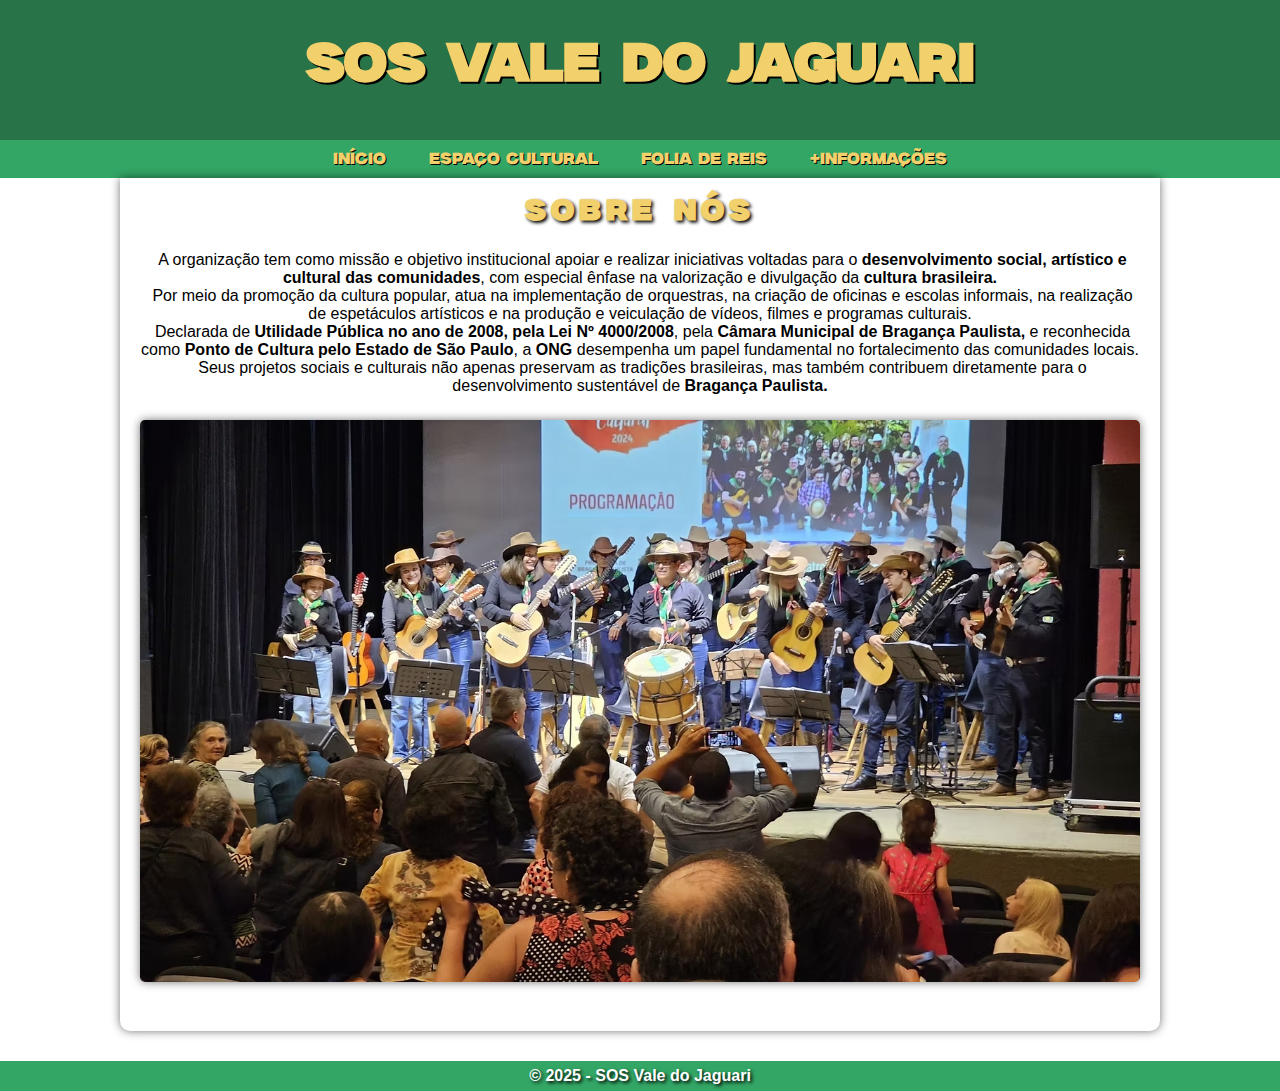
<file: index.html>
<!DOCTYPE html>
<html lang="pt-br">
<head>
    <meta charset="UTF-8">
    <meta name="viewport" content="width=device-width, initial-scale=1.0">
    <title>SOS Vale do Jaguari</title>
    <link rel="stylesheet" href="styles/style.css">
    <link rel="icon" type="image/x-icon" sizes="16x16" href="images/favicon.ico">

</head>
<body>
    <header>
        <h1 class="fonteM">SOS Vale do Jaguari</h1>
    </header>
    <nav aria-label="Menu Principal">
        <ul class="menu">
            <li><a href="index.html">Início</a></li>
            <li><a href="pages/espaco-cultural.html">Espaço Cultural</a></li>
            <li><a href="pages/folia-reis.html">Folia de Reis</a></li>
            <li><a href="pages/informacoes.html">+Informações</a></li>
        </ul>
    </nav>
    <main>
        <article>
            <h1 class="titulo">Sobre Nós</h1> 
            <div class="paragrafo-inicial">
                <p>A organização tem como missão e objetivo institucional apoiar e realizar iniciativas voltadas para o <span>desenvolvimento social, artístico e cultural das comunidades</span>, com especial ênfase na valorização e divulgação da <span>cultura brasileira.</span></p>

                <p>Por meio da promoção da cultura popular, atua na implementação de orquestras, na criação de oficinas e escolas informais, na realização de espetáculos artísticos e na produção e veiculação de vídeos, filmes e programas culturais.</p>

                <p>Declarada de <span>Utilidade Pública no ano de 2008, pela Lei Nº 4000/2008</span>, pela <span>Câmara Municipal de Bragança Paulista,</span> e reconhecida como <span>Ponto de Cultura pelo Estado de São Paulo</span>, a <span>ONG</span> desempenha um papel fundamental no fortalecimento das comunidades locais.</p>

                <p>Seus projetos sociais e culturais não apenas preservam as tradições brasileiras, mas também contribuem diretamente para o desenvolvimento sustentável de <span>Bragança Paulista.</span></p>
            </div>
            <picture>
                <img class="foto" src="images/sobrenos.jpg" alt="Imagem Grupo SOS">
            </picture>
        </article>
    </main>
    <footer>
        <p>&copy; 2025 - SOS Vale do Jaguari</p>
    </footer>
</body>
</html>
</file>
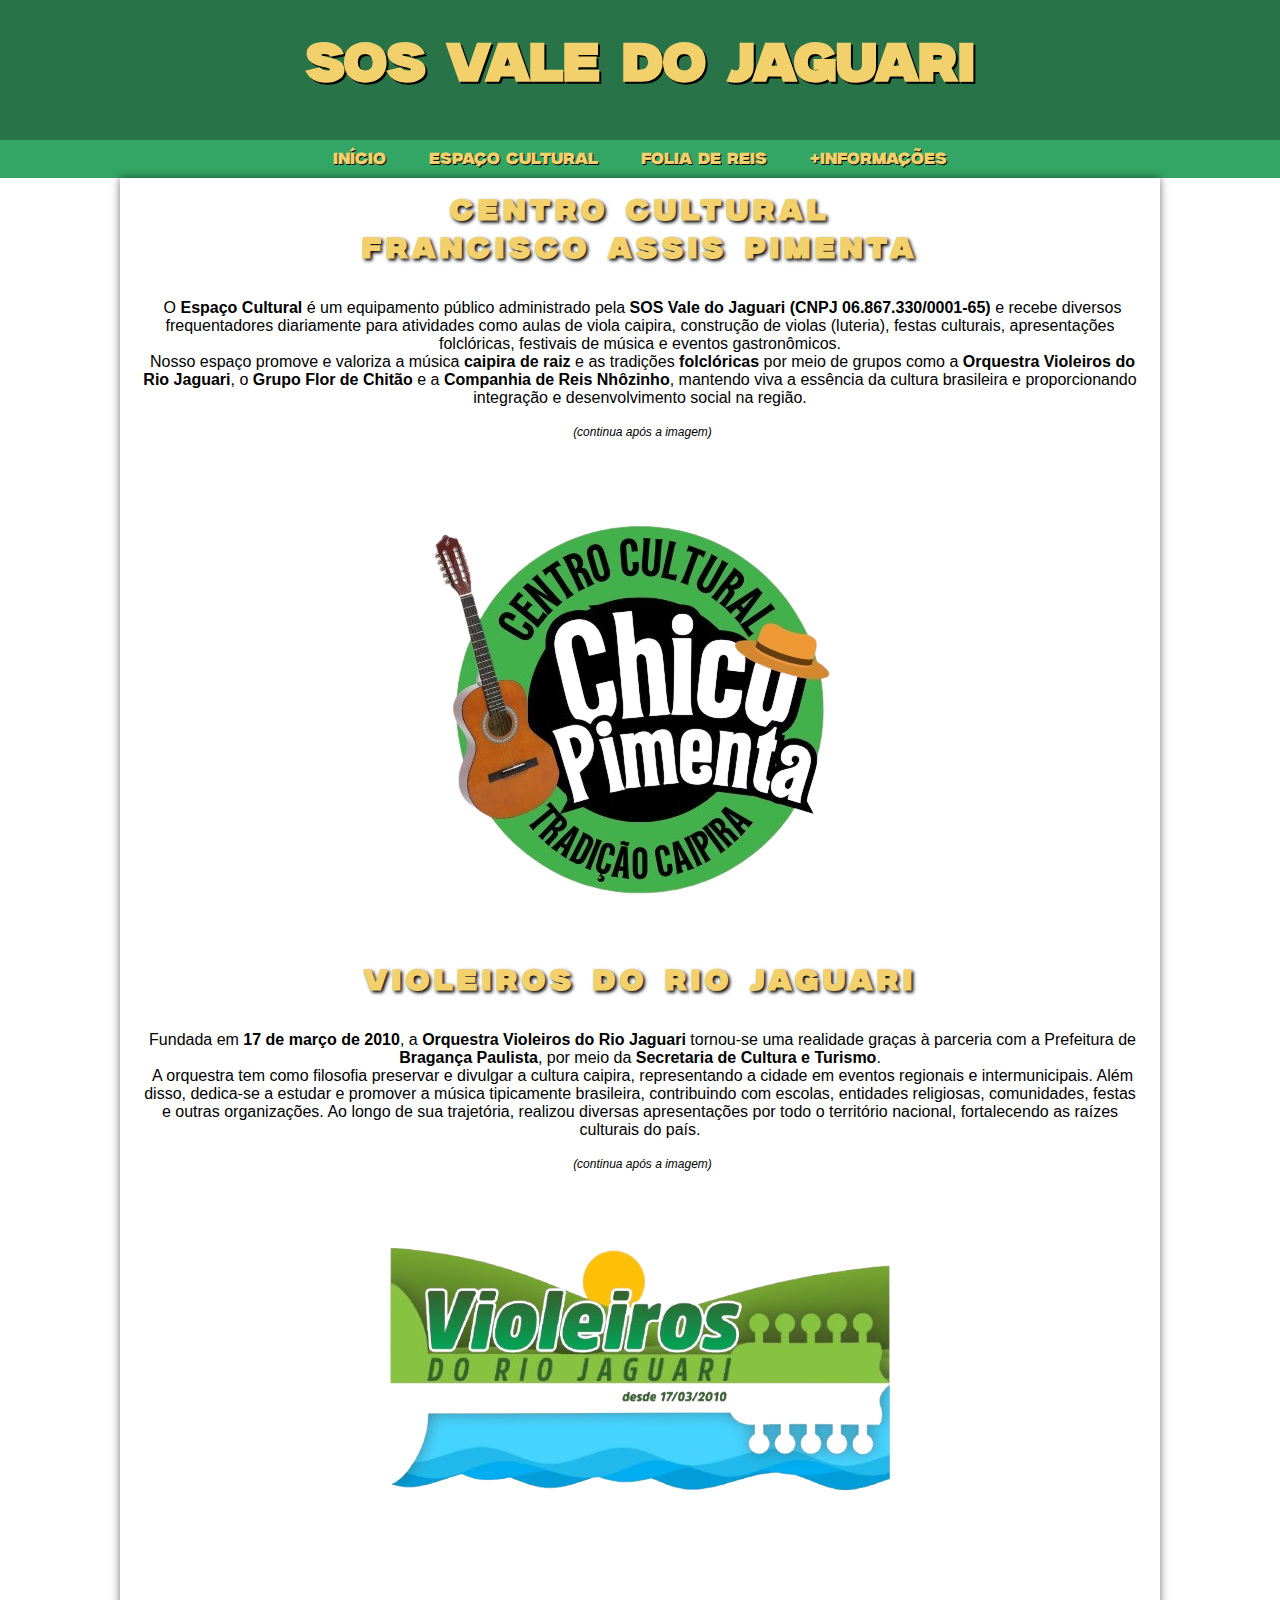
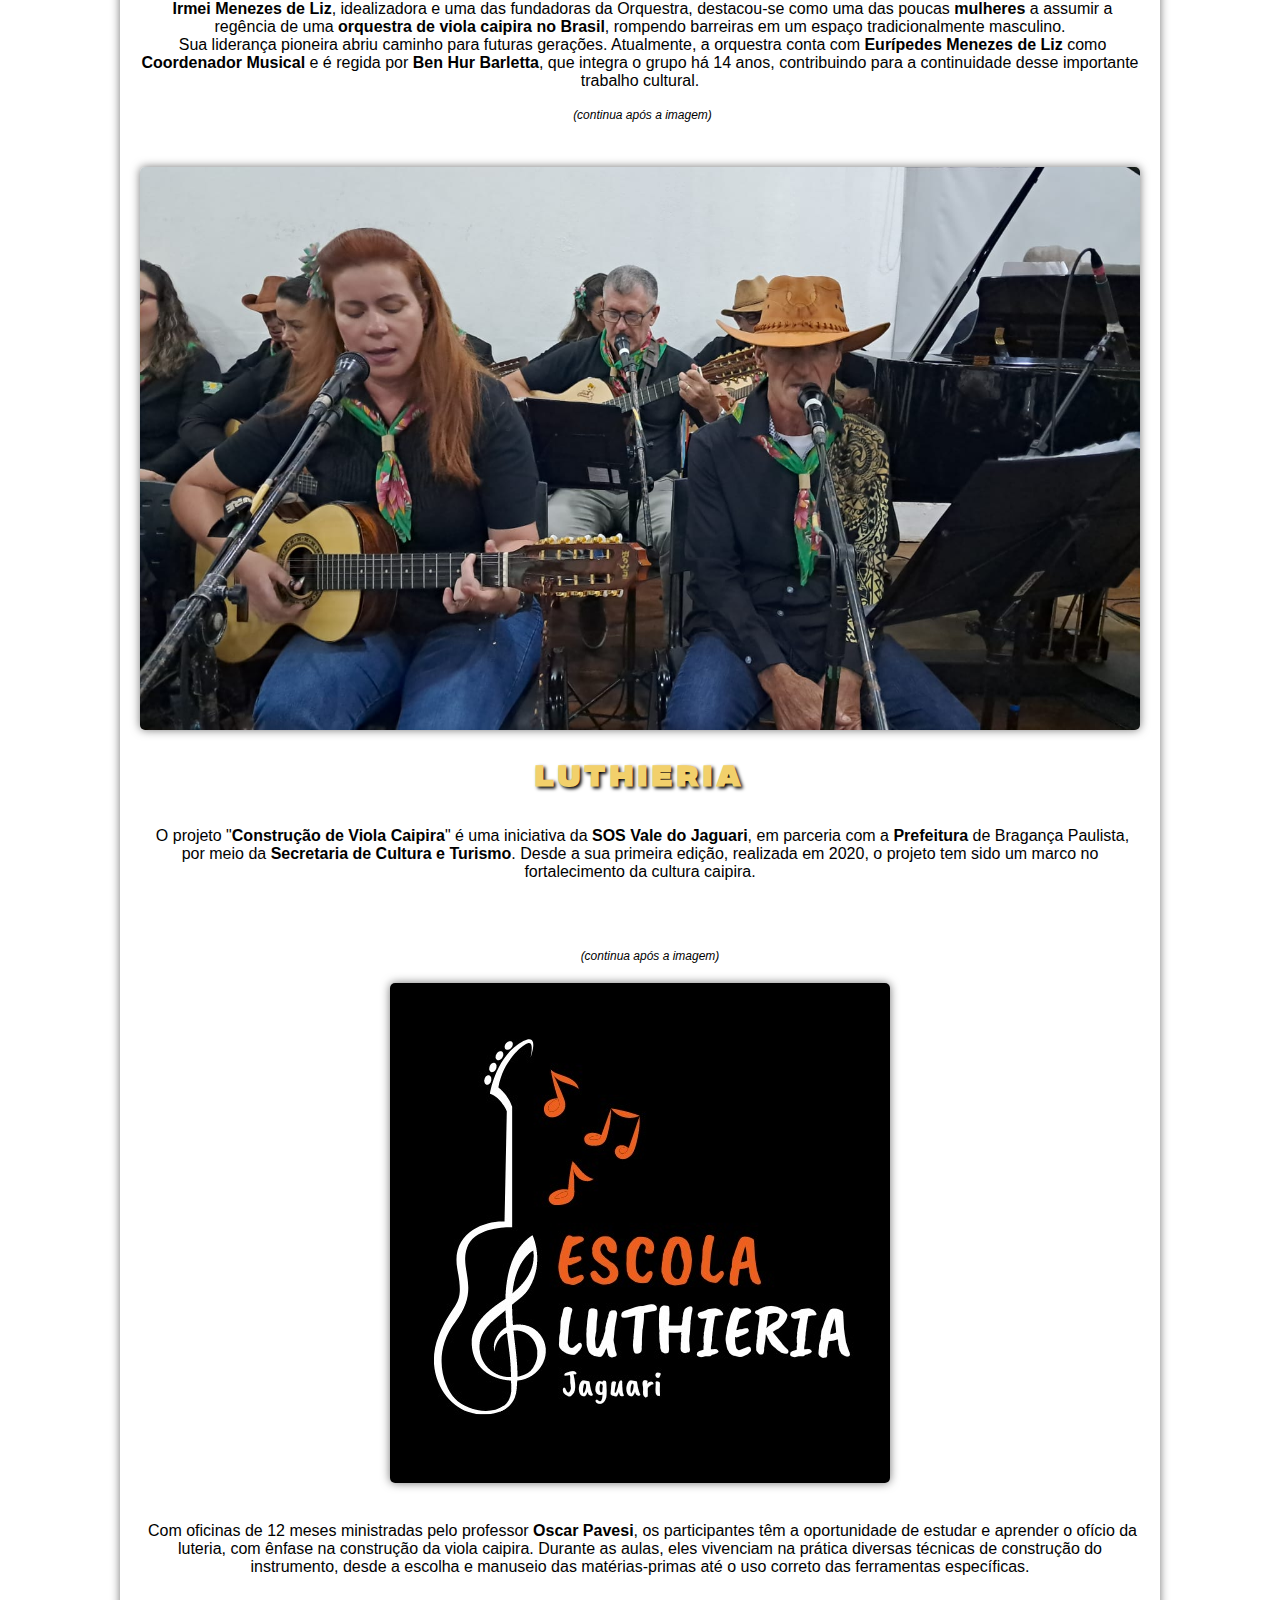
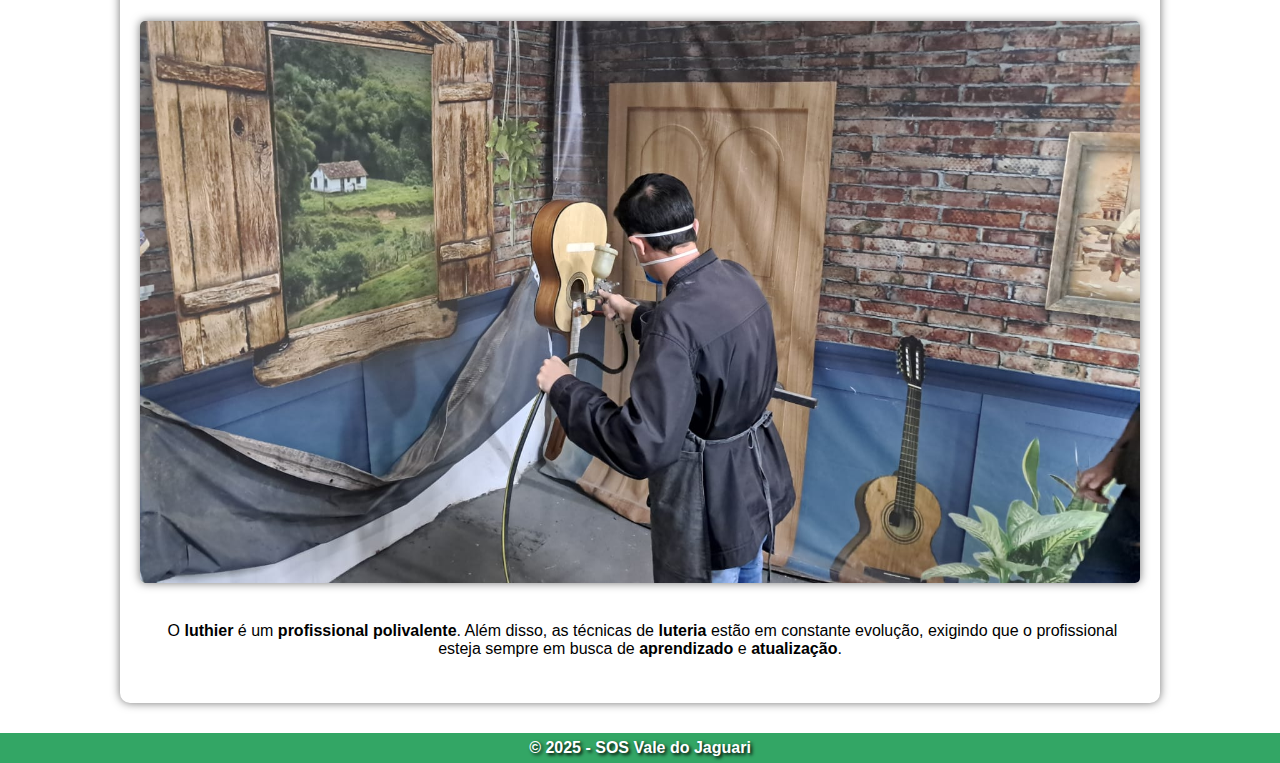
<file: pages/espaco-cultural.html>
<!DOCTYPE html>
<html lang="pt-br">
<head>
    <meta charset="UTF-8">
    <meta name="viewport" content="width=device-width, initial-scale=1.0">
    <title>SOS Vale do Jaguari</title>
    <link rel="stylesheet" href="../styles/page-espaco.css">
    <link rel="icon" type="image/x-icon" sizes="16x16" href="../images/favicon.ico">

</head>
<body>
    <header>
        <h1 class="fonteM">SOS Vale do Jaguari</h1>
    </header>
    <nav aria-label="Menu Principal">
        <ul class="menu">
            <li><a href="../index.html">Início</a></li>
            <li><a href="../pages/espaco-cultural.html">Espaço Cultural</a></li>
            <li><a href="folia-reis.html">Folia de Reis</a></li>
            <li><a href="informacoes.html">+Informações</a></li>
        </ul>
    </nav>
    <main>
        <article>
            <h1 class="titulo">Centro cultural</h1>
            <h1 class="titulo">Francisco Assis Pimenta</h1>
                <div class="texto">
                    <p>O <span>Espaço Cultural</span> é um equipamento público administrado pela <span>SOS Vale do Jaguari (CNPJ 06.867.330/0001-65)</span> e recebe diversos frequentadores diariamente para atividades como aulas de viola caipira, construção de violas (luteria), festas culturais, apresentações folclóricas, festivais de música e eventos gastronômicos.</p>
                    <p>Nosso espaço promove e valoriza a música <span>caipira de raiz</span> e as tradições <span>folclóricas</span> por meio de grupos como a <span>Orquestra Violeiros do Rio Jaguari</span>, o <span>Grupo Flor de Chitão</span> e a <span>Companhia de Reis Nhôzinho</span>, mantendo viva a essência da cultura brasileira e proporcionando integração e desenvolvimento social na região.</p>
                    <br><p class="mensagem-pequena">(continua após a imagem)</p>
                </div>
            <picture>
                <img class="foto2" src="../images/logo-chico-pimenta.png" alt="Logo do espaço cultural chico pimenta">
            </picture>
            <h2 class="titulo">Violeiros do Rio Jaguari</h2>
                <div class="texto">
                    <p>Fundada em <span>17 de março de 2010</span>, a <span>Orquestra Violeiros do Rio Jaguari</span> tornou-se uma realidade graças à parceria com a Prefeitura de <span>Bragança Paulista</span>, por meio da <span>Secretaria de Cultura e Turismo</span>.</p>
                    <p>A orquestra tem como filosofia preservar e divulgar a cultura caipira, representando a cidade em eventos regionais e intermunicipais. Além disso, dedica-se a estudar e promover a música tipicamente brasileira, contribuindo com escolas, entidades religiosas, comunidades, festas e outras organizações. Ao longo de sua trajetória, realizou diversas apresentações por todo o território nacional, fortalecendo as raízes culturais do país.</p>
                    <br><p class="mensagem-pequena">(continua após a imagem)</p>
                </div>
                <div>
                    <picture>
                        <img class="foto2" src="../images/logo-violeiros-jaguari.png" alt="Logo dos violeiros do rio jaguari">
                    </picture>
                </div>
                <div class="texto">
                    <p><span>Irmei Menezes de Liz</span>, idealizadora e uma das fundadoras da Orquestra, destacou-se como uma das poucas <span>mulheres</span> a assumir a regência de uma <span>orquestra de viola caipira no Brasil</span>, rompendo barreiras em um espaço tradicionalmente masculino.</p>
                    <!-- IDEIA: FUTURAMENTE COLOCAR A FOTO DO PADRINHO E DO BEN HUR TAMBÉM PARA PASSAREM AUTOMATICAMENTE -->
                    <p>Sua liderança pioneira abriu caminho para futuras gerações. Atualmente, a orquestra conta com <span>Eurípedes Menezes de Liz</span> como <span>Coordenador Musical</span> e é regida por <span>Ben Hur Barletta</span>, que integra o grupo há 14 anos, contribuindo para a continuidade desse importante trabalho cultural.</p>
                    <br><p class="mensagem-pequena">(continua após a imagem)</p>
                </div>
                <div>
                    <picture>
                        <img class="foto3" src="../images/irmei-violeira.jpeg" alt="Foto da Irmei idealizadora e uma das fundadoras da Orquestra"> 
                    </picture>
                </div>
                <h2 class="titulo2">Luthieria</h2>
                <div class="texto">
                    <p>O projeto "<span>Construção de Viola Caipira</span>" é uma iniciativa da <span>SOS Vale do Jaguari</span>, em parceria com a <span>Prefeitura</span> de Bragança Paulista, por meio da <span>Secretaria de Cultura e Turismo</span>. Desde a sua primeira edição, realizada em 2020, o projeto tem sido um marco no fortalecimento da cultura caipira.</p>
                </div>
                <br><p class="mensagem-pequena">(continua após a imagem)</p>
                <div>
                    <picture>
                        <img class="foto3" src="../images/lutheria-jaguari.jpeg" alt="Logo Escola Luthieria">
                    </picture>
                </div>
                <div class="texto">  
                    <p>Com oficinas de 12 meses ministradas pelo professor <span>Oscar Pavesi</span>, os participantes têm a oportunidade de estudar e aprender o ofício da luteria, com ênfase na construção da viola caipira. Durante as aulas, eles vivenciam na prática diversas técnicas de construção do instrumento, desde a escolha e manuseio das matérias-primas até o uso correto das ferramentas específicas.</p>
                </div>
                <div>
                    <picture>
                        <img class="foto1" src="../images/lutheria.jpeg" alt="Aluno vernizando uma viola">
                    </picture>
                </div>    
                <div class="texto">
                    <p>O <span>luthier</span> é um <span>profissional polivalente</span>. Além disso, as técnicas de <span>luteria</span> estão em constante evolução, exigindo que o profissional esteja sempre em busca de <span>aprendizado</span> e <span>atualização</span>.</p>
                </div>
        </article>
    </main>
    <footer>
        <p>&copy; 2025 - SOS Vale do Jaguari</p>
    </footer>
</body>
</html>
</file>
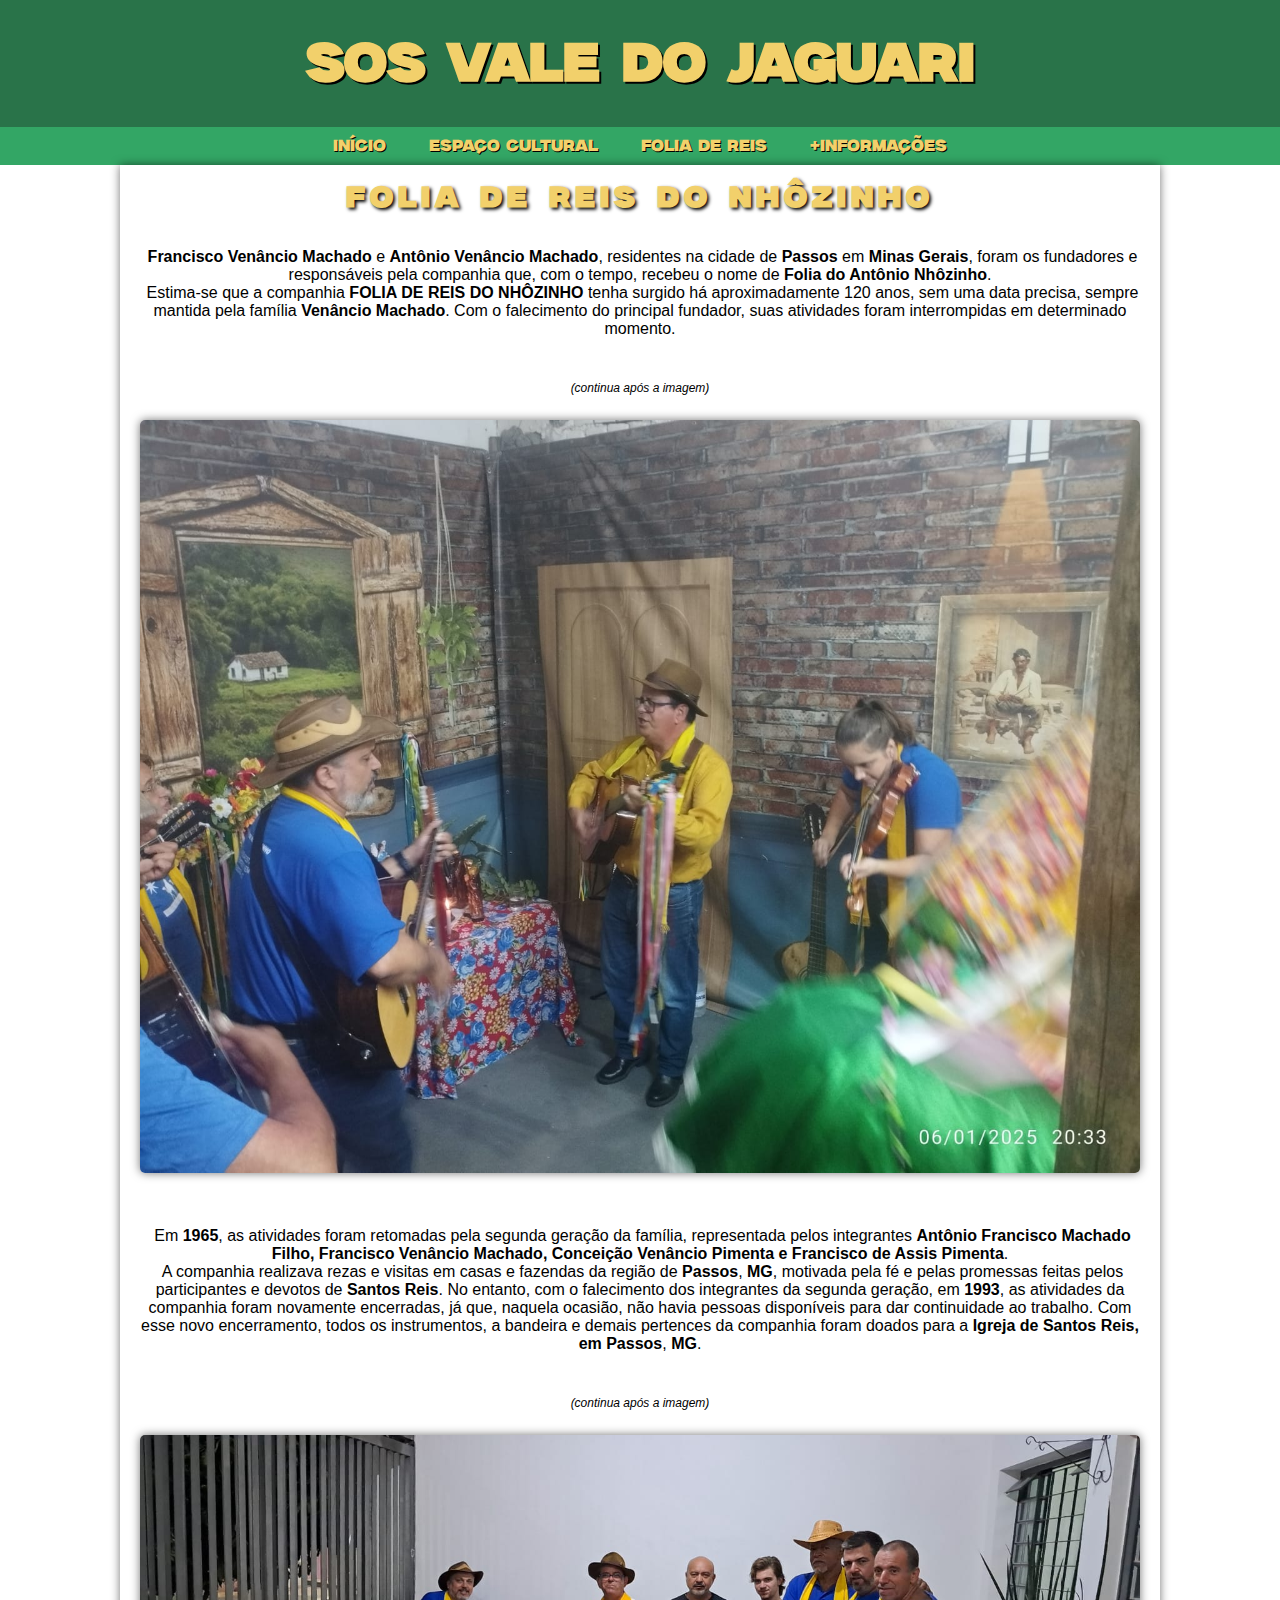
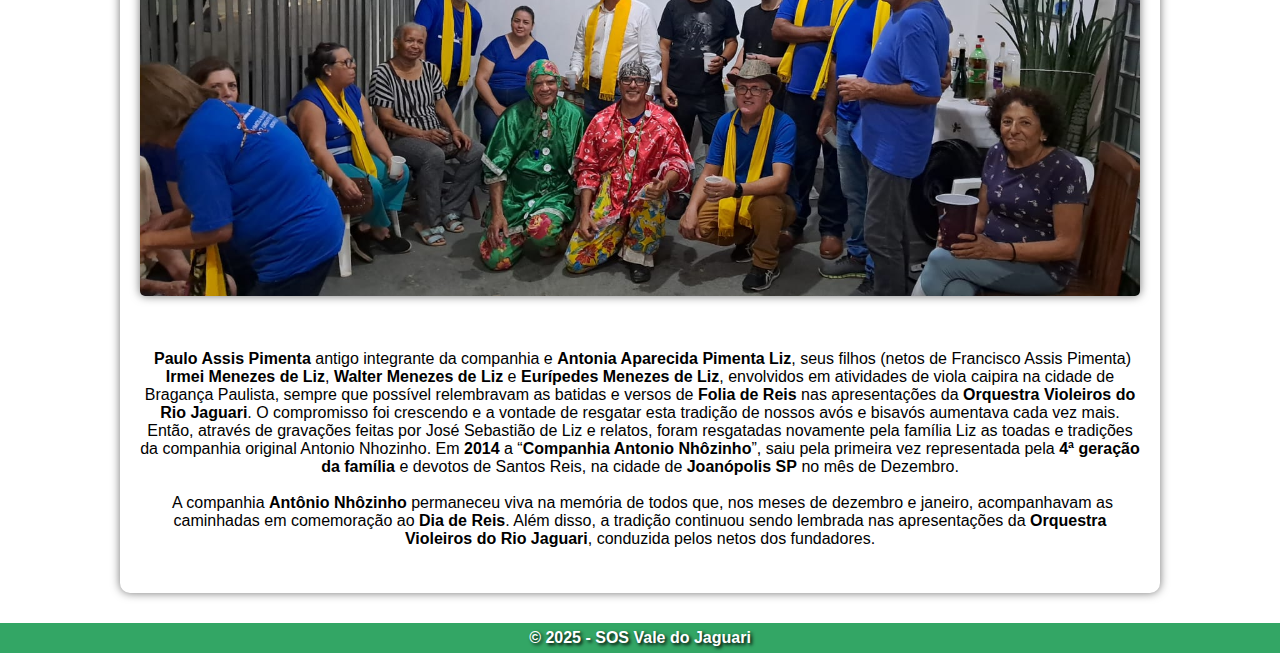
<file: pages/folia-reis.html>
<!DOCTYPE html>
<html lang="pt-br">
<head>
    <meta charset="UTF-8">
    <meta name="viewport" content="width=device-width, initial-scale=1.0">
    <title>SOS Vale do Jaguari</title>
    <link rel="stylesheet" href="../styles/folia-reis.css">
    <link rel="icon" type="image/x-icon" sizes="16x16" href="../images/favicon.ico">

</head>
<body>
    <header>
        <h1 class="fonteM">SOS Vale do Jaguari</h1>
    </header>
    <nav aria-label="Menu Principal">
        <ul class="menu">
            <li><a href="../index.html">Início</a></li>
            <li><a href="../pages/espaco-cultural.html">Espaço Cultural</a></li>
            <li><a href="folia-reis.html">Folia de Reis</a></li>
            <li><a href="informacoes.html">+Informações</a></li>
        </ul>
    </nav>
    <main>
        <article>
            <h1 class="titulo">Folia de Reis do Nhôzinho</h1>
            <div class="texto">
                <p><span>Francisco Venâncio Machado</span> e <span>Antônio Venâncio Machado</span>, residentes na cidade de <span>Passos</span> em <span>Minas Gerais</span>, foram os fundadores e responsáveis pela companhia que, com o tempo, recebeu o nome de <span>Folia do Antônio Nhôzinho</span>.</p>
                <p>Estima-se que a companhia <span>FOLIA DE REIS DO NHÔZINHO</span> tenha surgido há aproximadamente 120 anos, sem uma data precisa, sempre mantida pela família <span>Venâncio Machado</span>. Com o falecimento do principal fundador, suas atividades foram interrompidas em determinado momento.</p>
            </div>
            <br><p class="mensagem-pequena">(continua após a imagem)</p>
            <div>
                <picture>
                    <img class="foto" src="../images/folia-2.png" alt="Imagem dos foliões tocando e cantando">
                </picture>
            </div>
            <div class="texto">
                <p>Em <span>1965</span>, as atividades foram retomadas pela segunda geração da família, representada pelos integrantes <span>Antônio Francisco Machado Filho, Francisco Venâncio Machado, Conceição Venâncio Pimenta e Francisco de Assis Pimenta</span>.</p>
                <p>A companhia realizava rezas e visitas em casas e fazendas da região de <span>Passos</span>, <span>MG</span>, motivada pela fé e pelas promessas feitas pelos participantes e devotos de <span>Santos Reis</span>. No entanto, com o falecimento dos integrantes da segunda geração, em <span>1993</span>, as atividades da companhia foram novamente encerradas, já que, naquela ocasião, não havia pessoas disponíveis para dar continuidade ao trabalho. Com esse novo encerramento, todos os instrumentos, a bandeira e demais pertences da companhia foram doados para a <span>Igreja de Santos Reis, em Passos</span>, <span>MG</span>.</p>
            </div>
            <br><p class="mensagem-pequena">(continua após a imagem)</p>
            <div>
                <picture>
                    <img class="foto" src="../images/folia-1.png" alt="Imagem de uma das visitas dos foliões na casa de devotos de Santo Reis">
                </picture>
            </div>
            <div class="texto"> 
                <p>
                    <span>Paulo Assis Pimenta</span> antigo integrante da companhia e <span>Antonia Aparecida Pimenta Liz</span>, seus filhos (netos de Francisco Assis Pimenta) <span>Irmei Menezes de Liz</span>, <span>Walter  Menezes de Liz</span> e <span>Eurípedes Menezes de Liz</span>, envolvidos em atividades de viola caipira na cidade de Bragança Paulista, sempre que possível relembravam as batidas e versos de <span>Folia de Reis</span> nas apresentações da <span>Orquestra Violeiros do Rio Jaguari</span>. O compromisso foi crescendo e a vontade de resgatar esta tradição de nossos avós e bisavós aumentava cada vez mais.
                    Então, através de gravações feitas por José Sebastião de Liz e relatos, foram resgatadas novamente pela família Liz as toadas e tradições da companhia original Antonio Nhozinho.
                    Em <span>2014</span> a “<span>Companhia Antonio Nhôzinho</span>”, saiu pela primeira vez representada pela <span>4ª geração da família</span> e devotos de Santos Reis, na cidade de <span>Joanópolis SP</span> no mês de Dezembro.
                </p><br>
                <p>A companhia <span>Antônio Nhôzinho</span> permaneceu viva na memória de todos que, nos meses de dezembro e janeiro, acompanhavam as caminhadas em comemoração ao <span>Dia de Reis</span>. Além disso, a tradição continuou sendo lembrada nas apresentações da <span>Orquestra Violeiros do Rio Jaguari</span>, conduzida pelos netos dos fundadores.</p>
            </div>
        </article>
    </main>
    <div class="footer-container">
        <footer>
            <p>&copy; 2025 - SOS Vale do Jaguari</p>
        </footer>
    </div>
</body>
</html>
</file>
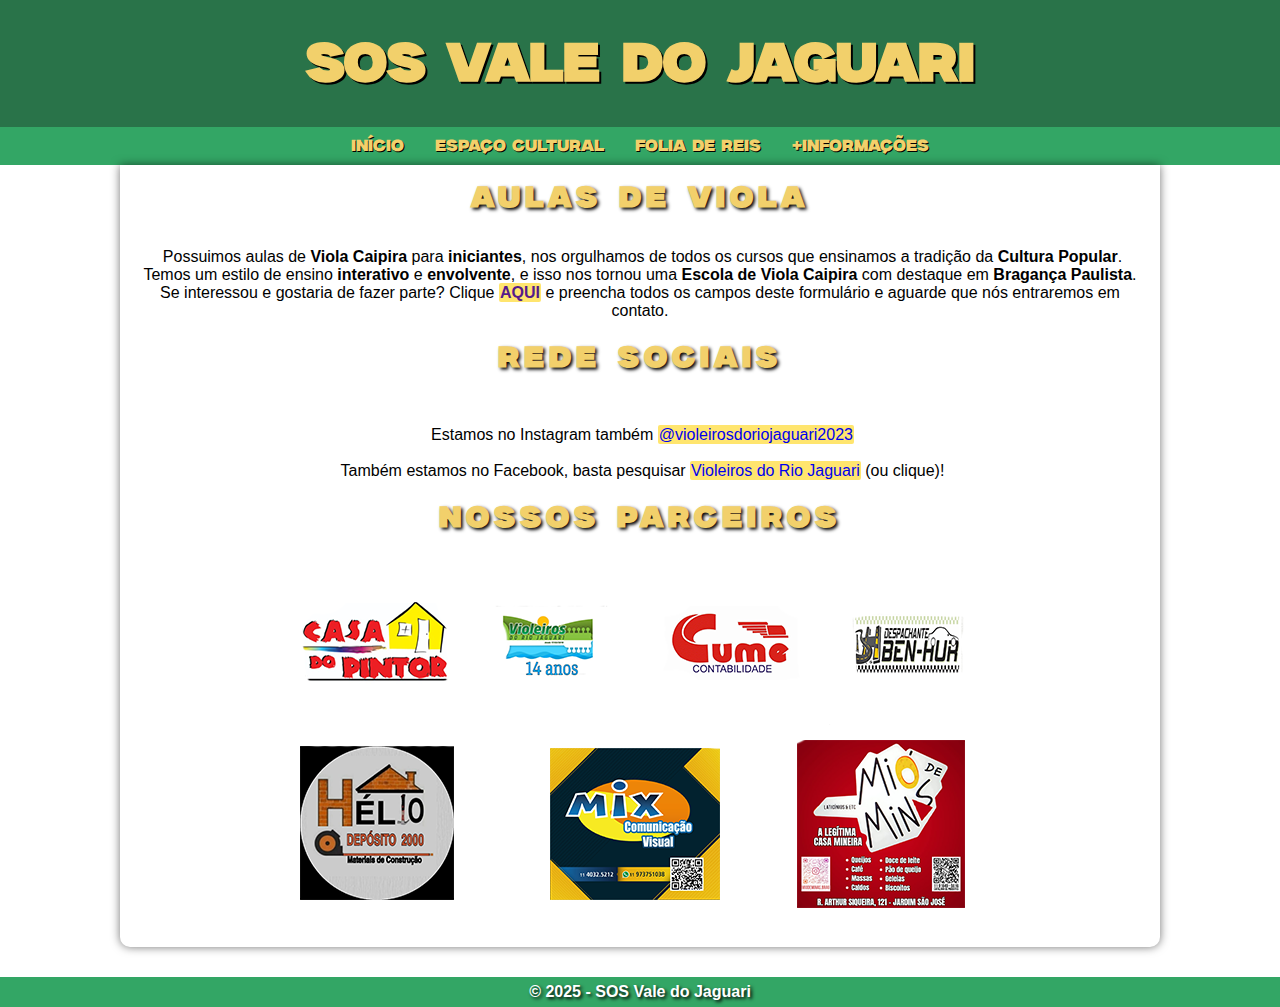
<file: pages/informacoes.html>
<!DOCTYPE html>
<html lang="pt-br">
<head>
    <meta charset="UTF-8">
    <meta name="viewport" content="width=device-width, initial-scale=1.0">
    <title>SOS Vale do Jaguari</title>
    <link rel="stylesheet" href="../styles/informacoes.css">
    <link rel="icon" type="image/x-icon" sizes="16x16" href="../images/favicon.ico">

</head>
<body>
    <header>
        <h1 class="fonteM">SOS Vale do Jaguari</h1>
    </header>
    <nav aria-label="Menu Principal">
        <ul class="menu">
            <li><a href="../index.html">Início</a></li>
            <li><a href="../pages/espaco-cultural.html">Espaço Cultural</a></li>
            <li><a href="folia-reis.html">Folia de Reis</a></li>
            <li><a href="informacoes.html">+Informações</a></li>
        </ul>
    </nav>
    <main>
        <article>
            <h1 class="titulo">Aulas de viola</h1>
            <div class="texto">
                <p>Possuimos aulas de <span>Viola Caipira</span> para <span>iniciantes</span>, nos orgulhamos de todos os cursos que ensinamos a tradição da <span>Cultura Popular</span>. 
                   Temos um estilo de ensino <span>interativo</span> e <span>envolvente</span>, e isso nos tornou uma <span>Escola de Viola Caipira</span> com destaque em <span>Bragança Paulista</span>.
                   Se interessou e gostaria de fazer parte? Clique <span><a class="link" href="">AQUI</a></span> e preencha todos os campos deste formulário e aguarde que nós entraremos em contato.
                </p>   
            </div>
            <h1 class="titulo">Rede sociais</h1><br>
            <div class="texto">
                <p>Estamos no Instagram também <a class="link" href="https://www.instagram.com/violeirosdoriojaguari2023/">@violeirosdoriojaguari2023</a></p><br>
                <p>Também estamos no Facebook, basta pesquisar <a class="link" href="#">Violeiros do Rio Jaguari</a> (ou clique)!</p>
            </div>
            <h1 class="titulo">Nossos parceiros</h1>
            <div>
                <picture>
                    <img class="foto-parceiros" src="../images/apoiadores-jaguari.png" alt="Imagem dos nossos parceiros">
                </picture>
            </div>
        </article>
    </main>
    <footer>
        <p>&copy; 2025 - SOS Vale do Jaguari</p>
    </footer>
</body>
</html>
</file>
<file: styles/style.css>
@import url('https://fonts.googleapis.com/css2?family=Bebas+Neue&display=swap');

@font-face {
    font-family: 'Milker';
    src: url('../font/Milker.otf') format('opentype');
}

:root {
    --cor0: #F2D06B;
    --cor1: #ffffff;
    --cor2: #3BACD9;
    --cor3: #297349;
    --cor4: #33A665;
    --cor5: #000000;
    --cor6: #FFE56E;

    --fonte-padrao: Arial, Verdana, Helvetica, sans-serif;
    --fonte-destaque: 'Milker', cursive;
}

* {
    margin: 0px;
    padding: 0px;
    box-sizing: 0px;
}

body {
    background-color: var(--cor1);
    font-family: var(--fonte-padrao);
}

body > main > article > h1.titulo {
    display: flex; /* Alinhamento .titulo (h1) */
    justify-content: center; /* Alinhamento .titulo (h1) */
    margin-bottom: 10px;
    color: var(--cor0);
    text-shadow: 2px 2px 3.5px rgb(0, 0, 0);
    font-family: var(--fonte-destaque);
    font-size: 1.8rem;
    letter-spacing: 5px; /* Espaçamento entre as letras */
}


header {
    min-height: 100px;
    padding-top: 40px;
    text-align: center;
    background-color: var(--cor3);
}

.fonteM {
    font-family: 'Milker';
    color: var(--cor0);
    text-shadow: 2px 2px 0px rgb(0, 0, 0);
    font-size: 6ch;
}

nav > ul {
    background-color: var(--cor4);
    list-style: none;
    display: flex;
    justify-content: center;
    padding: 10px;
    gap: 23px; /* Adiciona espaçamentos nos itens do menu */
}

a:link, a:visited {
    padding: 10px;
    border-radius: 5px 15px;
    /*background-color: var(--cor4); BORDINHAS SO NOS LINKS*/ 
}

a:hover {
    background-color: #91813E;
}

.menu a {
    text-decoration: none;
    color: var(--cor0);
    font-family: 'Milker';
    text-shadow: 1px 1px 0px black;
}

main {
    margin: auto;
    margin-bottom: 30px;
    min-width: 300px;
    max-width: 1000px;
    background-color: var(--cor1);
    box-shadow: 0px 0px 10px rgba(0, 0, 0, 0.548);
    border-bottom-left-radius: 10px;
    border-bottom-right-radius: 10px;
    padding: 20px;
}

.paragrafo-inicial {
    margin-top: 25px;
    text-align: center;
    text-indent: 5px;
}

.paragrafo-inicial span {
    font-weight: bold;
}

.foto {
    margin: 25px 0px 25px 0px;
    width: 100%;
    box-shadow: 0px 0px 10px hsla(0, 0%, 0%, 0.548);
    border-radius: 5px;
}

footer {
    color: var(--cor1);
    background-color: var(--cor4);
    text-shadow: 2px 2px 3.5px black;
    font-weight: bold;
    text-align: center;
    padding: 6px;
}

/* Ajustes para telas menores (500px ou menos) */
@media (max-width: 500px) {
    nav > ul {
        flex-direction: column; /* Empilha os itens do menu verticalmente */
        gap: 10px; /* Reduz o espaçamento entre os itens */
        padding: 5px; /* Diminui o padding do menu */
    }

    a:link, a:visited {
        font-size: 14px; /* Reduz o tamanho da fonte dos links */
        padding: 8px; /* Reduz o padding dos links */
    }

    header {
        padding-top: 20px;
        padding-bottom: 20px;
        margin-bottom: -56px;
    }

    h1.fonteM {
        font-size: 4ch; /* Reduz o tamanho da fonte para caber melhor */
    }
}
</file>
<file: styles/page-espaco.css>
@import url('https://fonts.googleapis.com/css2?family=Bebas+Neue&display=swap');

@font-face {
    font-family: 'Milker';
    src: url('../font/Milker.otf') format('opentype');
}

:root {
    --cor0: #F2D06B;
    --cor1: #ffffff;
    --cor2: #3BACD9;
    --cor3: #297349;
    --cor4: #33A665;
    --cor5: #000000;
    --cor6: #FFE56E;

    --fonte-padrao: Arial, Verdana, Helvetica, sans-serif;
    --fonte-destaque: 'Milker', cursive;
}

* {
    margin: 0px;
    padding: 0px;
    box-sizing: 0px;
}

body {
    background-color: var(--cor1);
    font-family: var(--fonte-padrao);
}

body > main > article > h1.titulo {
    display: flex; /* Alinhamento .titulo (h1) */
    justify-content: center; /* Alinhamento .titulo (h1) */
    margin-bottom: 10px;
    color: var(--cor0);
    text-shadow: 2px 2px 3.5px rgb(0, 0, 0);
    font-family: var(--fonte-destaque);
    font-size: 1.8rem;
    letter-spacing: 5px; /* Espaçamento entre as letras */
}

body > main > article > h2.titulo {
    display: flex;
    justify-content: center;
    margin-bottom: 10px;
    color: var(--cor0);
    text-shadow: 2px 2px 3.5px rgb(0, 0, 0);
    font-family: var(--fonte-destaque);
    font-size: 1.8rem;
    letter-spacing: 5px;
}

body > main > article > h2.titulo2 {
    display: flex;
    justify-content: center;
    margin-top: 20px;
    margin-bottom: 10px;
    color: var(--cor0);
    text-shadow: 2px 2px 3.5px rgb(0, 0, 0);
    font-family: var(--fonte-destaque);
    font-size: 1.8rem;
    letter-spacing: 5px;
}

header {
    min-height: 100px;
    padding-top: 40px;
    text-align: center;
    background-color: var(--cor3);
}

.fonteM {
    font-family: 'Milker';
    color: var(--cor0);
    text-shadow: 2px 2px 0px rgb(0, 0, 0);
    font-size: 6ch;
}

nav > ul {
    background-color: var(--cor4);
    list-style: none;
    display: flex;
    justify-content: center;
    padding: 10px;
    gap: 23px; /* Adiciona espaçamentos nos itens do menu */
}

a:link, a:visited {
    padding: 10px;
    border-radius: 5px 15px;
    /*background-color: var(--cor4); BORDINHAS SO NOS LINKS*/ 
}

a:hover {
    background-color: #91813E;
}

.menu a {
    text-decoration: none;
    color: var(--cor0);
    font-family: 'Milker';
    text-shadow: 1px 1px 0px black;
}

main {
    margin: auto;
    margin-bottom: 30px;
    min-width: 300px;
    max-width: 1000px;
    background-color: var(--cor1);
    box-shadow: 0px 0px 10px rgba(0, 0, 0, 0.548);
    border-bottom-left-radius: 10px;
    border-bottom-right-radius: 10px;
    padding: 20px;
}

article { /* Essa configuração ira fazer com que os itens dentro do article se alinhe ao centro como o esperado... */
    display: flex;
    flex-direction: column;
    align-items: center;
}

.destaque {
    font-weight: bold;
}

.texto {
    margin: 25px 0px 25px 0px;
    text-align: center;
    text-indent: 5px;
}

.texto span {
    font-weight: bold;
}

.mensagem-pequena {
    font-size: 12px;
    font-style: italic;
}

main > article > p {
    margin-top: 25px;
    text-indent: 20px;
}

.foto1 {
    margin-top: 20px;
    margin-bottom: 10px;
    width: 100%;
    box-shadow: 0px 0px 10px hsla(0, 0%, 0%, 0.548);
    border-radius: 5px;
}

.foto2 {
    width: 100%;
}

.foto3 {
    margin-top: 20px;
    margin-bottom: 10px;
    width: 100%;
    box-shadow: 0px 0px 10px hsla(0, 0%, 0%, 0.548);
    border-radius: 5px;
}

footer {
    color: var(--cor1);
    background-color: var(--cor4);
    text-shadow: 2px 2px 3.5px black;
    font-weight: bold;
    text-align: center;
    padding: 6px;
}

@import url('https://fonts.googleapis.com/css2?family=Bebas+Neue&display=swap');

@font-face {
    font-family: 'Milker';
    src: url('../font/Milker.otf') format('opentype');
}

:root {
    --cor0: #F2D06B;
    --cor1: #ffffff;
    --cor2: #3BACD9;
    --cor3: #297349;
    --cor4: #33A665;
    --cor5: #000000;
    --cor6: #FFE56E;

    --fonte-padrao: Arial, Verdana, Helvetica, sans-serif;
    --fonte-destaque: 'Milker', cursive;
}

* {
    margin: 0px;
    padding: 0px;
    box-sizing: 0px;
}

body {
    background-color: var(--cor1);
    font-family: var(--fonte-padrao);
}

body > main > article > h1.titulo {
    display: flex; /* Alinhamento .titulo (h1) */
    justify-content: center; /* Alinhamento .titulo (h1) */
    margin-bottom: 10px;
    color: var(--cor0);
    text-shadow: 2px 2px 3.5px rgb(0, 0, 0);
    font-family: var(--fonte-destaque);
    font-size: 1.8rem;
    letter-spacing: 5px; /* Espaçamento entre as letras */
}


header {
    min-height: 100px;
    padding-top: 40px;
    text-align: center;
    background-color: var(--cor3);
}

.fonteM {
    font-family: 'Milker';
    color: var(--cor0);
    text-shadow: 2px 2px 0px rgb(0, 0, 0);
    font-size: 6ch;
}

nav > ul {
    background-color: var(--cor4);
    list-style: none;
    display: flex;
    justify-content: center;
    padding: 10px;
    gap: 23px; /* Adiciona espaçamentos nos itens do menu */
}

a:link, a:visited {
    padding: 10px;
    border-radius: 5px 15px;
    /*background-color: var(--cor4); BORDINHAS SO NOS LINKS*/ 
}

a:hover {
    background-color: #91813E;
}

.menu a {
    text-decoration: none;
    color: var(--cor0);
    font-family: 'Milker';
    text-shadow: 1px 1px 0px black;
}

main {
    margin: auto;
    margin-bottom: 30px;
    min-width: 300px;
    max-width: 1000px;
    background-color: var(--cor1);
    box-shadow: 0px 0px 10px rgba(0, 0, 0, 0.548);
    border-bottom-left-radius: 10px;
    border-bottom-right-radius: 10px;
    padding: 20px;
}

.paragrafo-inicial {
    margin-top: 25px;
    text-align: center;
    text-indent: 5px;
}

.paragrafo-inicial span {
    font-weight: bold;
}

.foto {
    margin: 25px 0px 25px 0px;
    width: 100%;
    box-shadow: 0px 0px 10px hsla(0, 0%, 0%, 0.548);
    border-radius: 5px;
}

footer {
    color: var(--cor1);
    background-color: var(--cor4);
    text-shadow: 2px 2px 3.5px black;
    font-weight: bold;
    text-align: center;
    padding: 6px;
}

/* Ajustes para telas menores (500px ou menos) */
@media (max-width: 500px) {
    nav > ul {
        flex-direction: column; /* Empilha os itens do menu verticalmente */
        gap: 10px; /* Reduz o espaçamento entre os itens */
        padding: 5px; /* Diminui o padding do menu */
    }

    a:link, a:visited {
        font-size: 14px; /* Reduz o tamanho da fonte dos links */
        padding: 8px; /* Reduz o padding dos links */
    }

    header {
        padding-top: 20px;
        padding-bottom: 20px;
        margin-bottom: -56px;
    }

    h1.fonteM {
        font-size: 4ch; /* Reduz o tamanho da fonte para caber melhor */
    }
}
</file>
<file: styles/folia-reis.css>
@import url('https://fonts.googleapis.com/css2?family=Bebas+Neue&display=swap');

@font-face {
    font-family: 'Milker';
    src: url('../font/Milker.otf') format('opentype');
}

:root {
    --cor0: #F2D06B;
    --cor1: #ffffff;
    --cor2: #3BACD9;
    --cor3: #297349;
    --cor4: #33A665;
    --cor5: #000000;
    --cor6: #FFE56E;

    --fonte-padrao: Arial, Verdana, Helvetica, sans-serif;
    --fonte-destaque: 'Milker', cursive;
}

* {
    margin: 0px;
    padding: 0px;
    box-sizing: 0px;
}

html, body {
    height: 100%;
    margin: 0;
    padding: 0;
    display: flex;
    flex-direction: column;
}

body {
    background-color: var(--cor1);
    font-family: var(--fonte-padrao);
}

body > main > article > h1.titulo {
    display: flex; /* Alinhamento .titulo (h1) */
    justify-content: center; /* Alinhamento .titulo (h1) */
    margin-bottom: 10px;
    color: var(--cor0);
    text-shadow: 2px 2px 3.5px rgb(0, 0, 0);
    font-family: var(--fonte-destaque);
    font-size: 1.8rem;
    letter-spacing: 5px; /* Espaçamento entre as letras */
}

header {
    min-width: 100px;
    padding-bottom: 35px;
    padding-top: 40px;
    text-align: center;
    background-color: var(--cor3);
}

.fonteM {
    font-family: 'Milker';
    color: var(--cor0);
    text-shadow: 2px 2px 0px rgb(0, 0, 0);
    font-size: 6ch;
}

nav > ul {
    background-color: var(--cor4);
    list-style: none;
    display: flex;
    justify-content: center;
    padding: 10px;
    gap: 23px; /* Adiciona espaçamentos nos itens do menu */
}

a:link, a:visited {
    padding: 10px;
    border-radius: 5px 15px;
}

a:hover {
    background-color: #91813E;
}

.menu a {
    text-decoration: none;
    color: var(--cor0);
    font-family: 'Milker';
    text-shadow: 1px 1px 0px black;
}

main {
    flex: 1;
    margin: auto;
    margin-bottom: 30px;
    min-width: 300px;
    max-width: 1000px;
    background-color: var(--cor1);
    box-shadow: 0px 0px 10px rgba(0, 0, 0, 0.548);
    border-bottom-left-radius: 10px;
    border-bottom-right-radius: 10px;
    padding: 20px;
}

article { /* Essa configuração ira fazer com que os itens dentro do article se alinhe ao centro como o esperado... */
    display: flex;
    flex-direction: column;
    align-items: center;
}

.destaque {
    font-weight: bold;
}

.texto {
    margin: 25px 0px 25px 0px;
    text-align: center;
    text-indent: 5px;
}

.texto span {
    font-weight: bold;
}

.mensagem-pequena {
    font-size: 12px;
    font-style: italic;
}

.foto1 {
    margin-top: 20px;
    margin-bottom: 10px;
    width: 100%;
    box-shadow: 0px 0px 10px hsla(0, 0%, 0%, 0.548);
    border-radius: 5px;
}

footer {
    margin: 0;
    padding: 6px;
    color: var(--cor1);
    background-color: var(--cor4);
    text-shadow: 2px 2px 3.5px #000000;
    font-weight: bold;
    text-align: center;
}

.foto {
    margin: 25px 0px 25px 0px;
    width: 100%;
    box-shadow: 0px 0px 10px hsla(0, 0%, 0%, 0.548);
    border-radius: 5px;
}

/* Ajustes para telas menores (500px ou menos) */
@media (max-width: 500px) {
    nav > ul {
        flex-direction: column; /* Empilha os itens do menu verticalmente */
        gap: 10px; /* Reduz o espaçamento entre os itens */
        padding: 5px; /* Diminui o padding do menu */
    }

    a:link, a:visited {
        font-size: 14px; /* Reduz o tamanho da fonte dos links */
        padding: 8px; /* Reduz o padding dos links */
    }

    header {
        padding-top: 20px;
        padding-bottom: 20px;
    }

    h1.fonteM {
        font-size: 4ch; /* Reduz o tamanho da fonte para caber melhor */
    }
}
</file>
<file: styles/informacoes.css>
@import url('https://fonts.googleapis.com/css2?family=Bebas+Neue&display=swap');

@font-face {
    font-family: 'Milker';
    src: url('../font/Milker.otf') format('opentype');
}

:root {
    --cor0: #F2D06B;
    --cor1: #ffffff;
    --cor2: #3BACD9;
    --cor3: #297349;
    --cor4: #33A665;
    --cor5: #000000;
    --cor6: #FFE56E;

    --fonte-padrao: Arial, Verdana, Helvetica, sans-serif;
    --fonte-destaque: 'Milker', cursive;
}

* {
    margin: 0px;
    padding: 0px;
    box-sizing: 0px;
}

html, body {
    height: 100%;
    margin: 0;
    padding: 0;
    display: flex;
    flex-direction: column;
}

body {
    background-color: var(--cor1);
    font-family: var(--fonte-padrao);
}

body > main > article > h1.titulo {
    display: flex; /* Alinhamento .titulo (h1) */
    justify-content: center; /* Alinhamento .titulo (h1) */
    margin-bottom: 10px;
    color: var(--cor0);
    text-shadow: 2px 2px 3.5px rgb(0, 0, 0);
    font-family: var(--fonte-destaque);
    font-size: 1.8rem;
    letter-spacing: 5px; /* Espaçamento entre as letras */
}

header {
    min-width: 100px;
    padding-bottom: 35px;
    padding-top: 40px;
    text-align: center;
    background-color: var(--cor3);
}

.fonteM {
    font-family: 'Milker';
    color: var(--cor0);
    text-shadow: 2px 2px 0px rgb(0, 0, 0);
    font-size: 6ch;
}

nav > ul {
    background-color: var(--cor4);
    list-style: none;
    display: flex;
    justify-content: center;
    padding: 10px;
    gap: 23px; /* Adiciona espaçamentos nos itens do menu */
}

a:link, a:visited {
    padding: 4px;
    border-radius: 5px 15px;
}

a:hover {
    background-color: #91813E;
}

.menu a {
    text-decoration: none;
    color: var(--cor0);
    font-family: 'Milker';
    text-shadow: 1px 1px 0px black;
}

main > article > div > p .link {
    text-decoration: none;
    background-color: var(--cor6);
    border-radius: 2px 2px;
    padding: 1px;
}

main > article > div > p > span > a:hover {
    background: none;
    text-decoration: none;
  }

main {
    flex: 1;
    margin: auto;
    margin-bottom: 30px;
    min-width: 300px;
    max-width: 1000px;
    background-color: var(--cor1);
    box-shadow: 0px 0px 10px rgba(0, 0, 0, 0.548);
    border-bottom-left-radius: 10px;
    border-bottom-right-radius: 10px;
    padding: 20px;
}

article { /* Essa configuração ira fazer com que os itens dentro do article se alinhe ao centro como o esperado... */
    display: flex;
    flex-direction: column;
    align-items: center;
}

.destaque {
    font-weight: bold;
}

.texto {
    margin: 25px 0px 25px 0px;
    text-align: center;
    text-indent: 5px;
}

.texto span {
    font-weight: bold;
}

.mensagem-pequena {
    font-size: 12px;
    font-style: italic;
}

.foto1 {
    margin-top: 20px;
    margin-bottom: 10px;
    width: 100%;
    box-shadow: 0px 0px 10px hsla(0, 0%, 0%, 0.548);
    border-radius: 5px;
}

.foto-parceiros {
    margin-top: 20px;
    margin-bottom: 10px;
    width: 100%;
    border-radius: 5px;
}

footer {
    margin: 0;
    padding: 6px;
    color: var(--cor1);
    background-color: var(--cor4);
    text-shadow: 2px 2px 3.5px #000000;
    font-weight: bold;
    text-align: center;
}

.foto {
    margin: 25px 0px 25px 0px;
    width: 100%;
    box-shadow: 0px 0px 10px hsla(0, 0%, 0%, 0.548);
    border-radius: 5px;
}

/* Ajustes para telas menores (500px ou menos) */
@media (max-width: 500px) {
    nav > ul {
        flex-direction: column; /* Empilha os itens do menu verticalmente */
        gap: 10px; /* Reduz o espaçamento entre os itens */
        padding: 5px; /* Diminui o padding do menu */
    }

    a:link, a:visited {
        font-size: 14px; /* Reduz o tamanho da fonte dos links */
        padding: 8px; /* Reduz o padding dos links */
    }

    header {
        padding-top: 20px;
        padding-bottom: 20px;
    }

    h1.fonteM {
        font-size: 4ch; /* Reduz o tamanho da fonte para caber melhor */
    }
}
</file>
